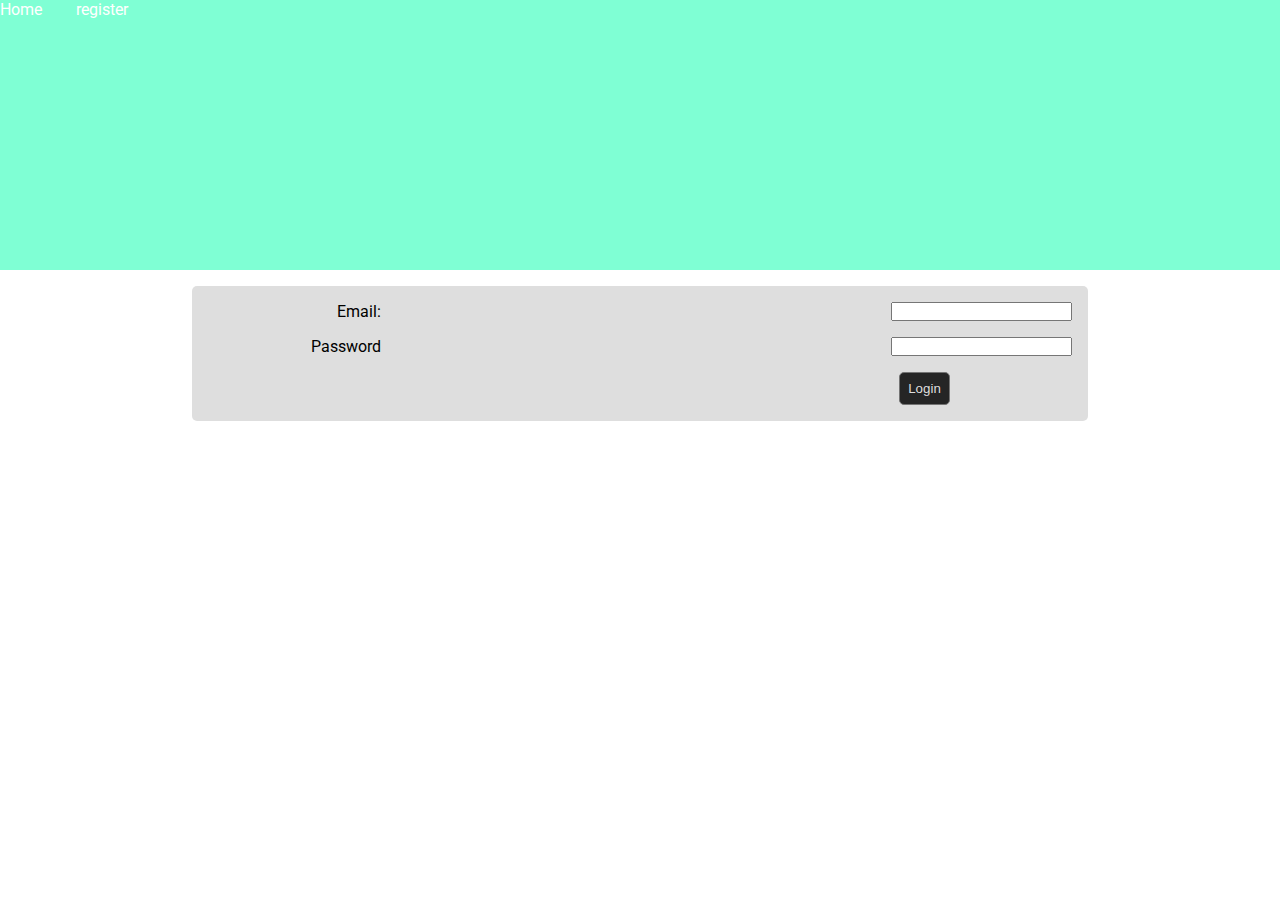
<file: index.HTMl>
<!DOCTYPE html>
<html lang="en">
<head>
    <meta charset="UTF-8">
    <meta http-equiv="X-UA-Compatible" content="IE=edge">
    <meta name="viewport" content="width=device-width, initial-scale=1.0">
    <link rel="stylesheet" href="styles/main.css">
    <title>User Registeration system</title>
</head>
<body>
    <!-- login inerface-->
    <header class="site-init">
        <nav class="menu">
            <a href="index.HTML">Home</a>
            <a href="register.HTML">register</a>
        </nav>

    </header>
    <main class="container">
        <div class="form-container">
            <div>
                <p id="alertError" class="alert-error hide">Invalid credentials
                </p>
            </div>
            <div class="form-control">
                <label>Email:</label>
                <input type="text" id="txtemail">
            </div>
            <div class="form-control">
                <label>Password</label>
                <input type="password" id="txtpassword">
            </div>
            <button id="loginbtn">Login</button>
        </div>
       <!-- 
           code for practice 2
           <button id="btn-counter">Click!</button>
       <p id="counter">0</p>

       <div>
           <a id="link-info1" href="#">info 1</a>
           <a id="link-info2" href="#">info 2</a>
       </div>
       <div id="div-info1">
           <h3>info 1</h3>
           <p>Lorem, ipsum dolor sit amet consectetur adipisicing elit. Officiis delectus sed reiciendis? Asperiores quo debitis laudantium aspernatur, ut incidunt possimus excepturi magnam minima nemo? Praesentium consequatur aliquam est dignissimos illum.</p></div>
        
           <div id="div-info2">
            <h3>info 2</h3>
            <p>Lorem ipsum dolor sit amet consectetur, adipisicing elit. Debitis voluptate vero sint dolorem deserunt voluptatibus earum voluptas, atque officia sapiente vel ea quia id. Ipsam dolor ut soluta repudiandae aliquid.</p>
        </div> -->


    </main>
    <footer>

    </footer>
    <script src="https://code.jquery.com/jquery-3.6.0.min.js"></script>
    <script src="scripts/storemanager.js"></script>
    <script src="scripts/login.js"></script>
</body>
</html>
</file>
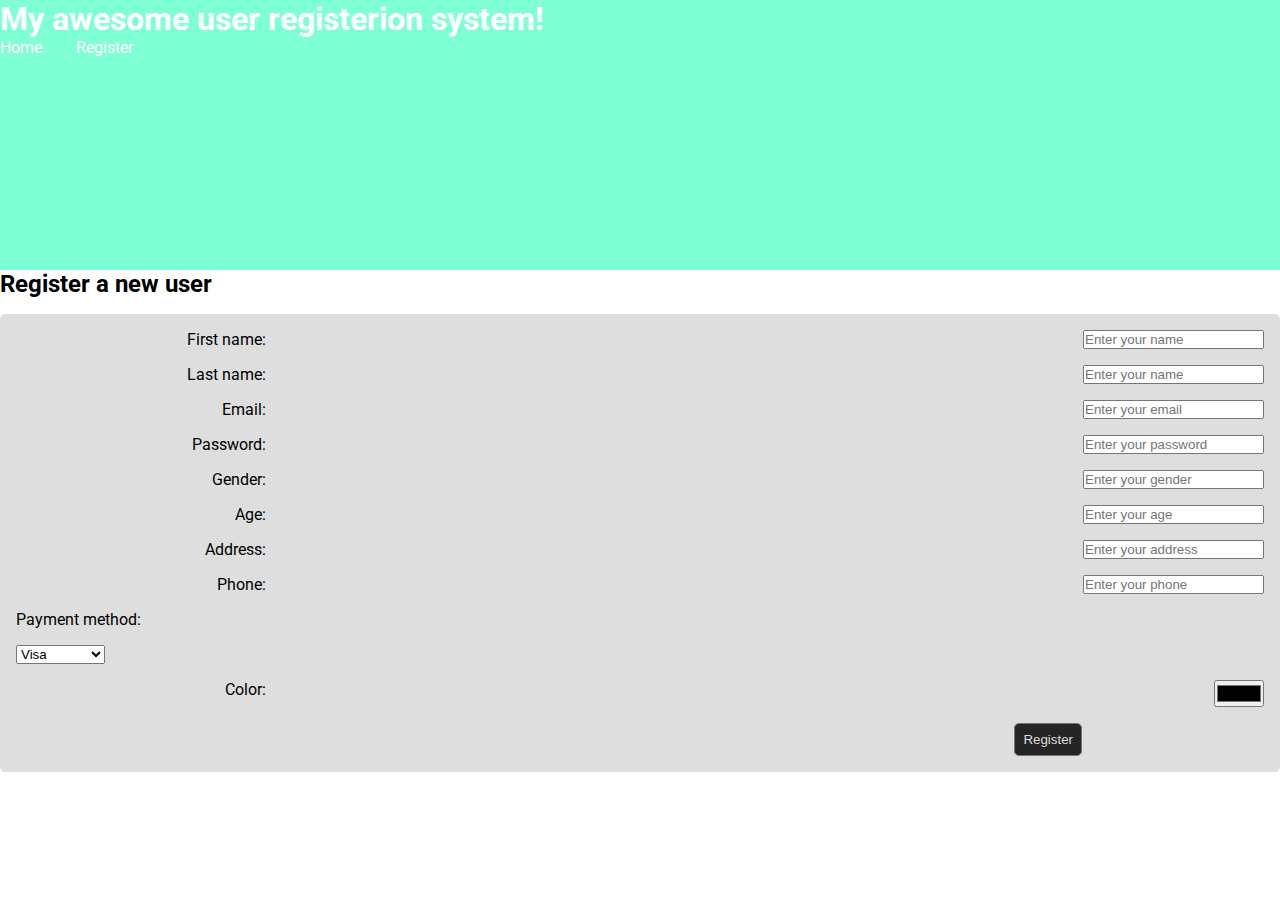
<file: register.HTML>
<!DOCTYPE html>
<html lang="en">
<head>
    <meta charset="UTF-8">
    <meta http-equiv="X-UA-Compatible" content="IE=edge">
    <meta name="viewport" content="width=device-width, initial-scale=1.0">
    <link rel="stylesheet" href="styles/main.css">
    <title>User registeration system</title>
</head>
<body>
    <!-- inputs for registeration-->
    <header class="site-init">
        <h1>My awesome user registerion system!</h1>
        <nav class="menu">
            <a href="index.HTML">Home</a>
            <a href="register.HTML">Register</a>
        </nav>

    </header>
    <main>
        <h2>Register a new user</h2>
        <div class="form-container">
            <div>
                <p id="alertError" class="alert-error hide">test
                </p>
            </div>
            <div class="form-control">
                <label>First name: </label>
                <input type="text" id="txtfname" placeholder="Enter your name">
            </div>
            <div class="form-control">
                <label>Last name: </label>
                <input type="text" id="txtlname" placeholder="Enter your name">
            </div>
            <div class="form-control">
                <label>Email: </label>
                <input type="email" id="txtemail" placeholder="Enter your email">
            </div>
            <div class="form-control">
                <label>Password: </label>
                <input type="password" id="txtpassword" placeholder="Enter your password">
            </div>
            <div class="form-control">
                <label>Gender: </label>
                <input type="gender" id="txtgender" placeholder="Enter your gender">
            </div>
            <div class="form-control">
                <label>Age: </label>
                <input type="age" id="txtage" placeholder="Enter your age">
            </div>
            <div class="form-control">
                <label>Address: </label>
                <input type="address" id="txtaddress" placeholder="Enter your address">
            </div>
            <div class="form-control">
                <label>Phone: </label>
                <input type="phone" id="txtphone" placeholder="Enter your phone">
            </div>
            <div>
                <label>Payment method: </label>
                <select class="form-control" input type="payment"
                id="txtpayment">
                <option value="visa">Visa</option>
                <option value="Mastercard">Mastercard</option>
                <option value="Discovery">Discovery</option>
                </select>
                </div>
            <!-- <div class="form-control">
                <input type="payment" id="txtpayemnt" placeholder="Enter your payment method">-->
            <div class="form-control">
                <label>Color: </label>
                <input type="color" id="txtcolor" placeholder="Enter your favorite color">
            </div>

            <button onclick="register();">Register</button>
        </div>
    </main>
    <footer>

    </footer>
    <script src="https://code.jquery.com/jquery-3.6.0.min.js"></script>
    <script src="scripts/storemanager.js"></script>
    <script src="scripts/register.js"></script>
</body>
</html>
</file>
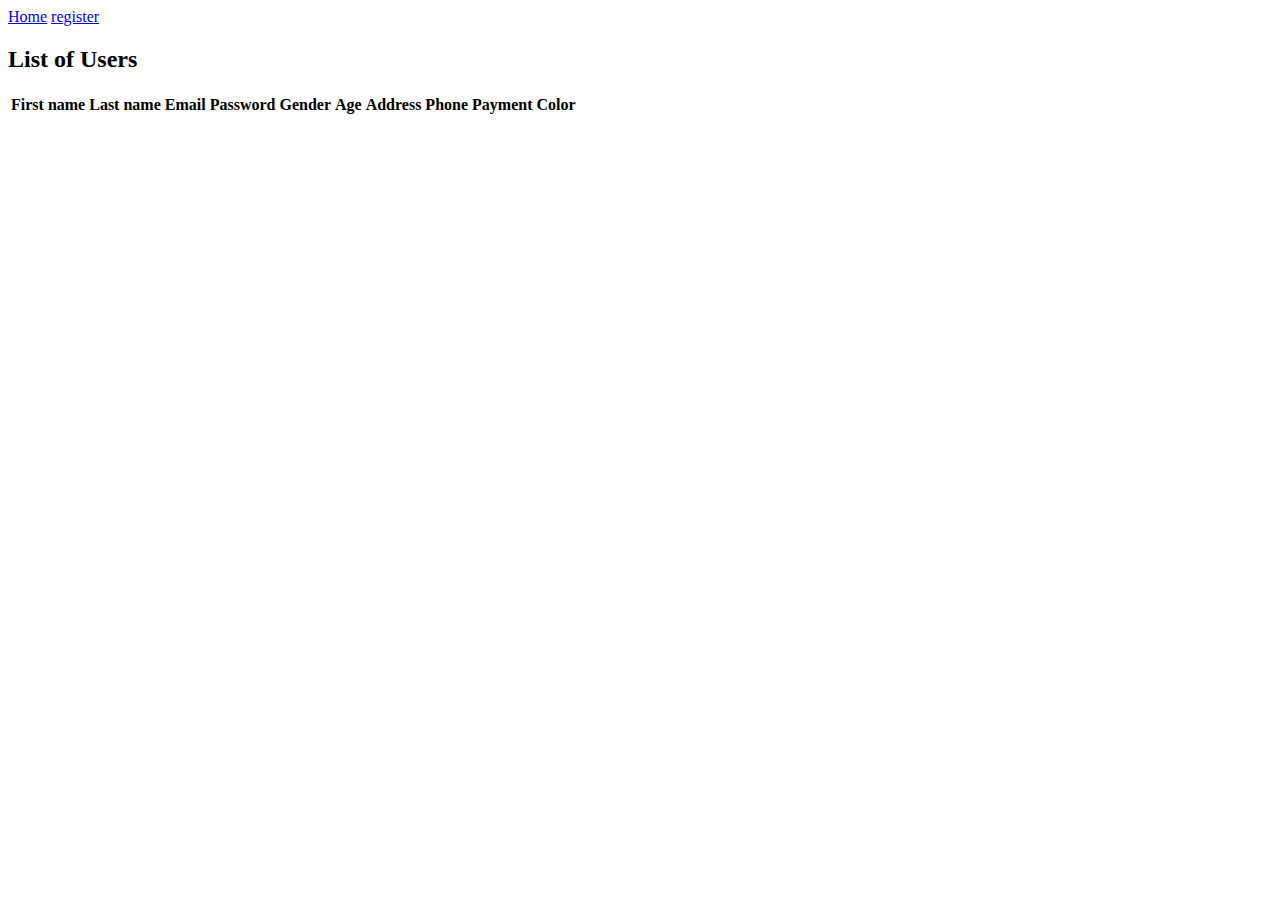
<file: users.HTML>
<!DOCTYPE html>
<html lang="en">
<head>
    <meta charset="UTF-8">
    <meta http-equiv="X-UA-Compatible" content="IE=edge">
    <meta name="viewport" content="width=device-width, initial-scale=1.0">
    <title>User Registeration system</title>
</head>
<body>
    <!--table with users-->
    <header class="site-init">
        <nav class="menu">
            <a href="index.HTML">Home</a>
            <a href="register.HTML">register</a>
        </nav>

    </header>
    <main>
        <h2>List of Users</h2>
        <table>
                <tr>
                    <th>First name</th>
                    <th>Last name</th>
                    <th>Email</th>
                    <th>Password</th>
                    <th>Gender</th>
                    <th>Age</th>
                    <th>Address</th>
                    <th>Phone</th>
                    <th>Payment</th>
                    <th>Color</th>
                </tr>
                <tbody id="userstable"></tbody>
        </table>
    </main>
    <footer>

    </footer>
    <script src="https://code.jquery.com/jquery-3.6.0.min.js"></script>
    <script src="scripts/storemanager.js"></script>
    <script src="scripts/list.js"></script>
</body>
</html>
</file>
<file: styles/main.css>
@import url('https://fonts.googleapis.com/css2?family=Roboto&display=swap');
*{
    margin: 0;
    padding: 0;
}
.container{
    width: 70%;
    margin-right: auto;
    margin-left: auto;
}
body{
    font-family: 'roboto', sans-serif;
}
header.site-init{
    background-color: aquamarine;
    color:white;
    height: 30vh;
}
.bar{
    display: flex;
    justify-content: space-around;
    align-items: center;
    height: 100%;
}
.menu a{
    color: white;
    margin-right: 30px;
    text-decoration: none;
}

.input-error{
    border: 1px solid red;
}

.form-container{
    background-color: #dedede;
    border-radius: 5px;
    padding: 1rem;
    margin-top: 1rem;
}

.form-control{
    display: flex;
   flex-direction: row;
   justify-content: space-between;
   margin-bottom: 1rem;

}

.form-control:first-of-type{
    margin-top: 1rem;
}
.form-control label{
    flex-basis: 20%;
    text-align: right;
    margin-right: 1rem;
}

.form-control inputs{
    flex-basis: 80%;
    padding: 5px;
}

.form-container button{
    margin-left: 80%;
    border: 1px solid #747474;
    background-color: #252525;
    color: #dedede;
    padding: 0.5rem;
    border-radius: 5px;
}
.alert-error{
    background-color: #f8acac;
    color: #c95353;
    padding: 3px;
    margin: 1rem 0 1rem 1rem;
    text-align: center;
    border-radius: 5px;
}
.hide{
    display: none;
}
</file>
